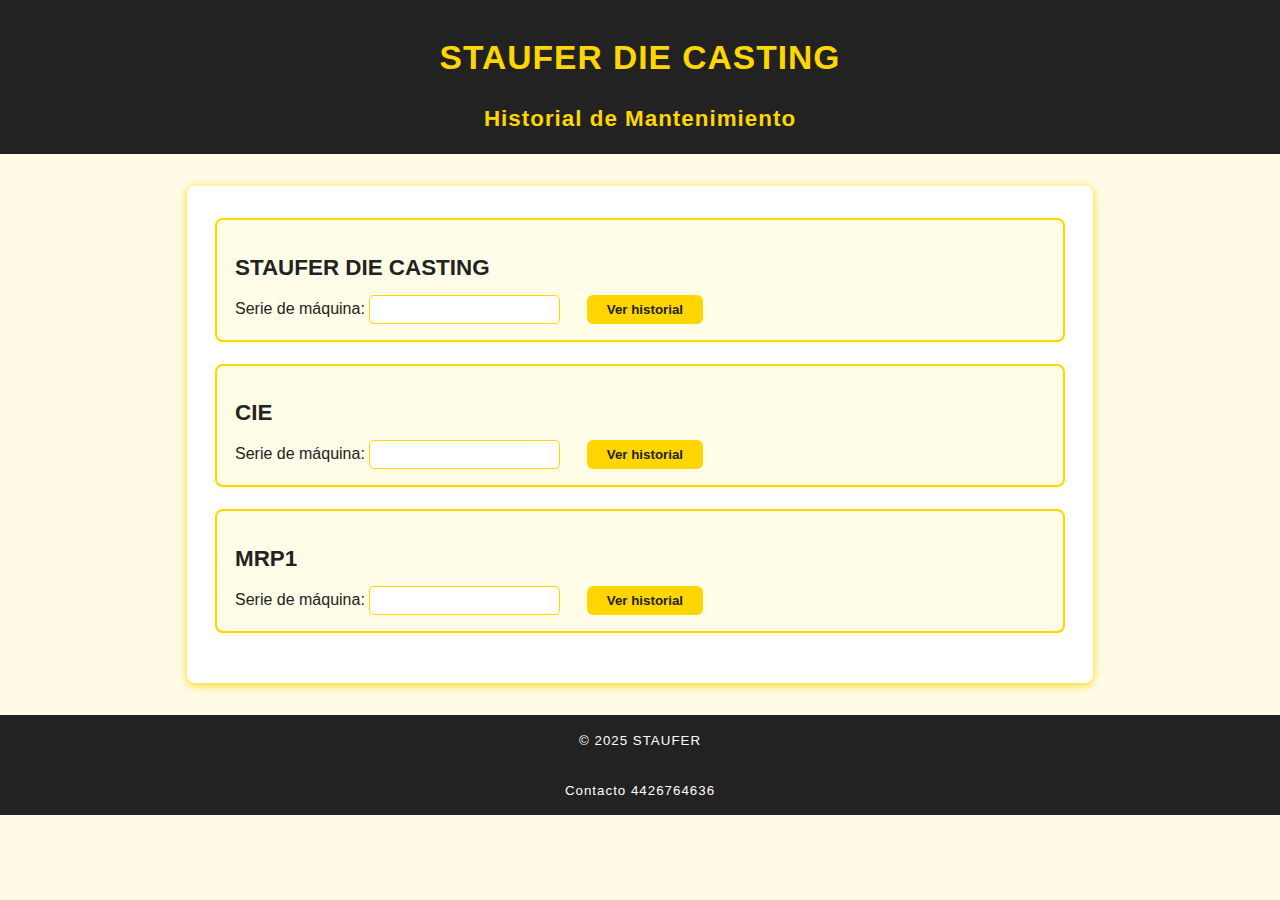
<file: index.html>
<!DOCTYPE html>
<html lang="es">
<head>
  <meta charset="UTF-8">
  <title>Empresas y Máquinas</title>
  <link rel="stylesheet" href="style.css">
</head>
<body>
  <header>
    <h1> STAUFER DIE CASTING </h1>
    <h4>Historial de Mantenimiento</h4>
  </header>
  <main>
    <section id="empresas-listado"></section>
  </main>
  <footer>
    <small>&copy; 2025  STAUFER </small>
  </footer>
  <footer>
    <small> Contacto 4426764636</small>
  </footer>
  <script src="maquinas-listado.js"></script>
</body>
</html>
</file>
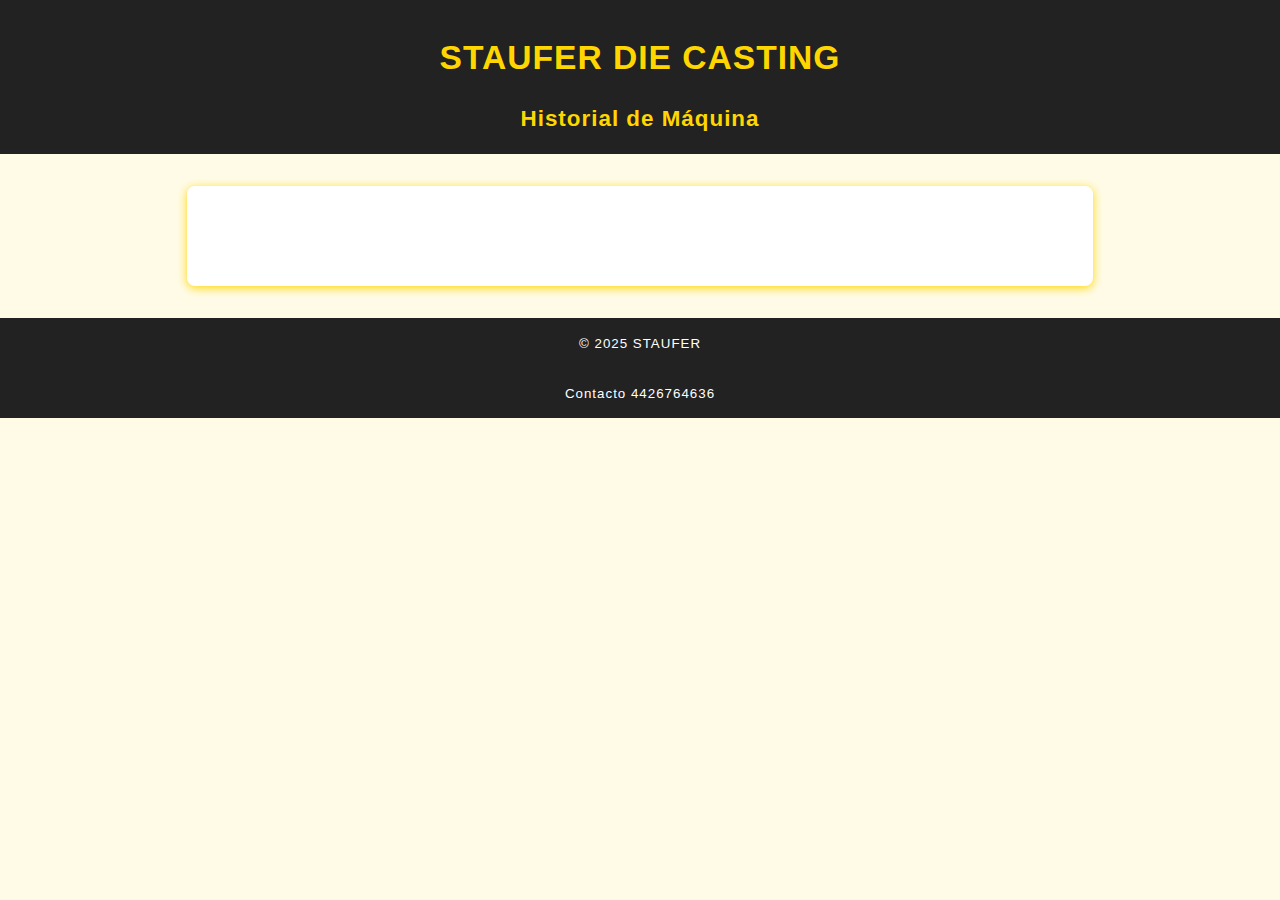
<file: maquina-historial-detalle.html>
<!DOCTYPE html>
<html lang="es">
<head>
  <meta charset="UTF-8">
  <title>Historial de Máquina</title>
  <link rel="stylesheet" href="style.css">
</head>
<body>
  <header>
    <h1>STAUFER DIE CASTING</h1>
    <h4> Historial de Máquina</h4>
  </header>
  <main>
    <div id="nombre-maquina"></div>
    <div id="tabs-mantenimientos"></div>
    <section id="detalle-mantenimiento"></section>
  </main>
  <footer>
    <small>&copy; 2025 STAUFER</small>
  </footer>
  <footer>
    <small> Contacto 4426764636</small>
  </footer>
  <script src="maquina-historial-detalle.js"></script>
</body>
</html>
</file>
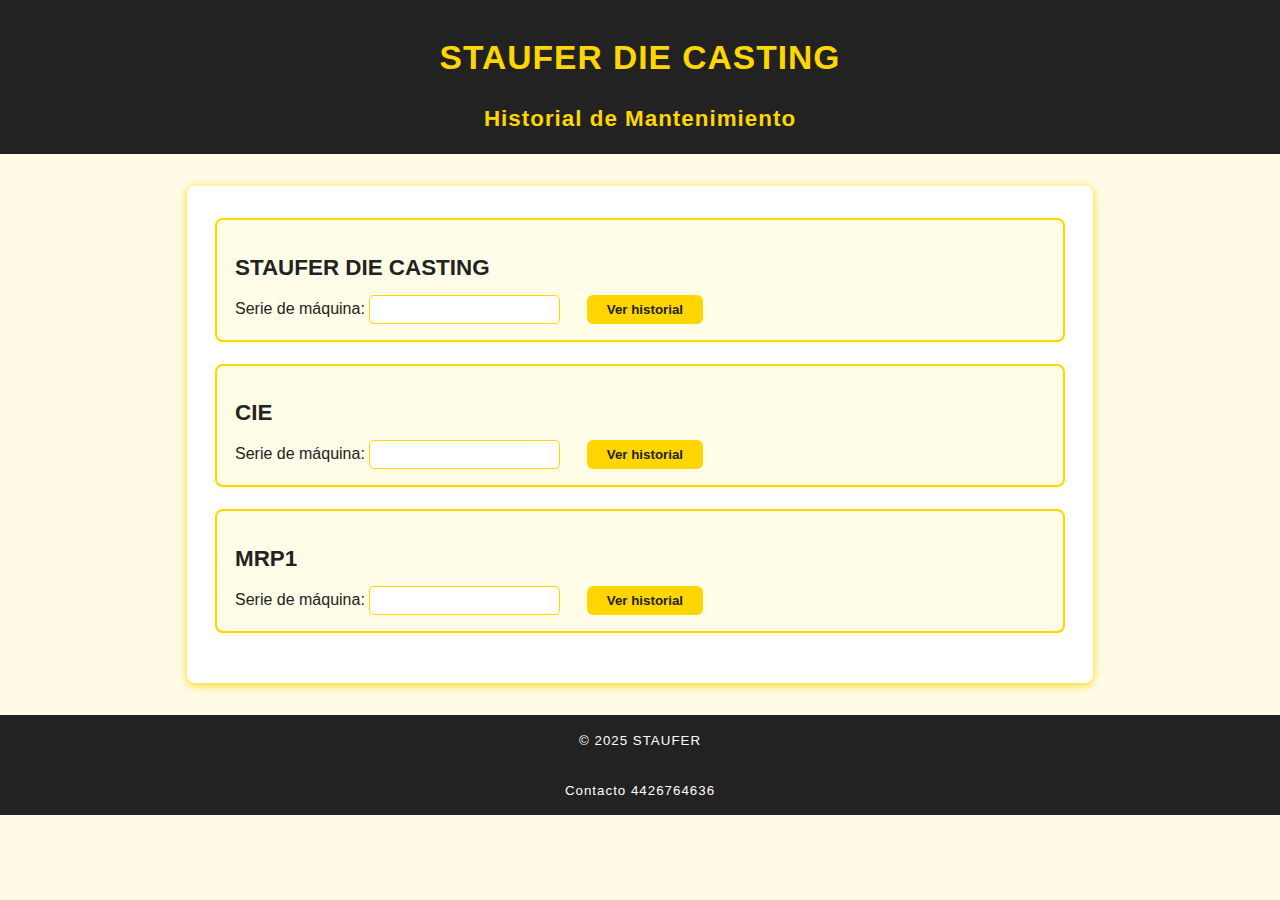
<file: maquinas-listado.html>
<!DOCTYPE html>
<html lang="es">
<head>
  <meta charset="UTF-8">
  <title>Empresas y Máquinas</title>
  <link rel="stylesheet" href="style.css">
</head>
<body>
  <header>
    <h1> STAUFER DIE CASTING </h1>
    <h4>Historial de Mantenimiento</h4>
  </header>
  <main>
    <section id="empresas-listado"></section>
  </main>
  <footer>
    <small>&copy; 2025  STAUFER </small>
  </footer>
  <footer>
    <small> Contacto 4426764636</small>
  </footer>
  <script src="maquinas-listado.js"></script>
</body>
</html>
</file>
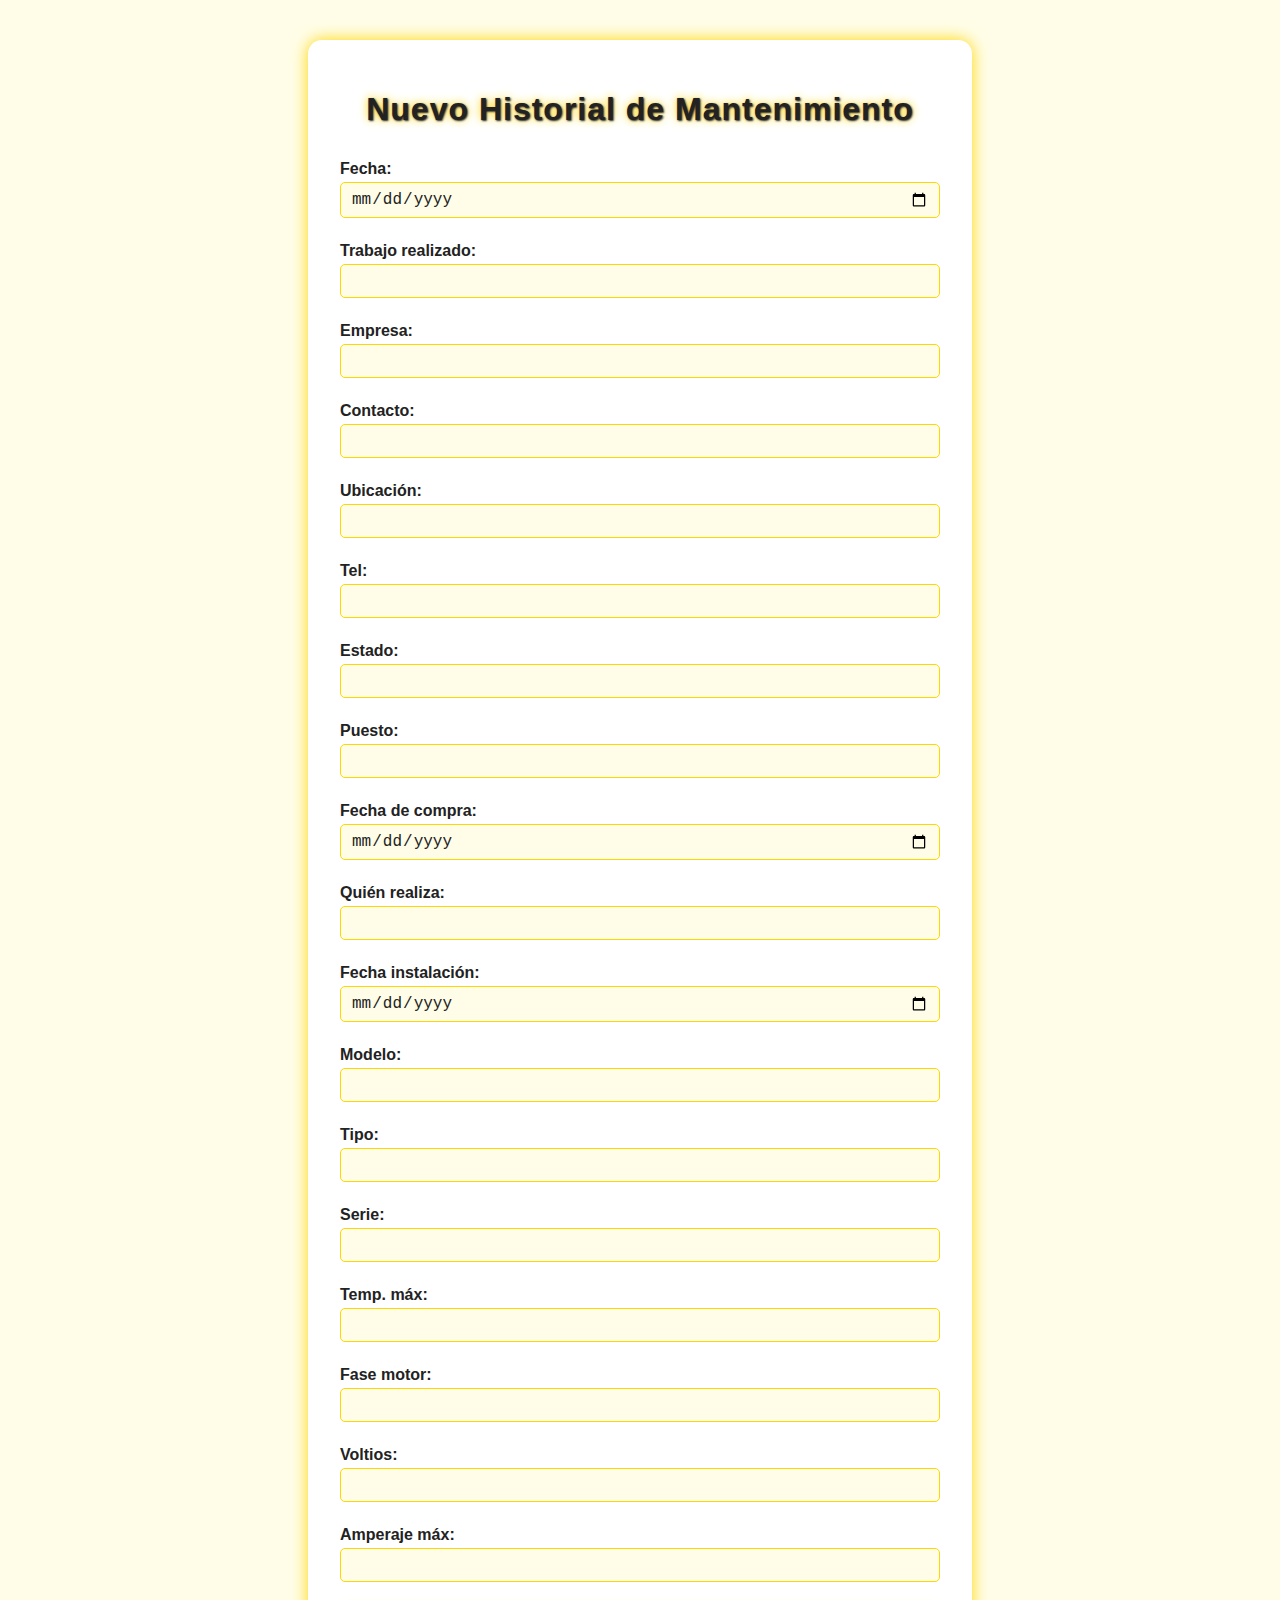
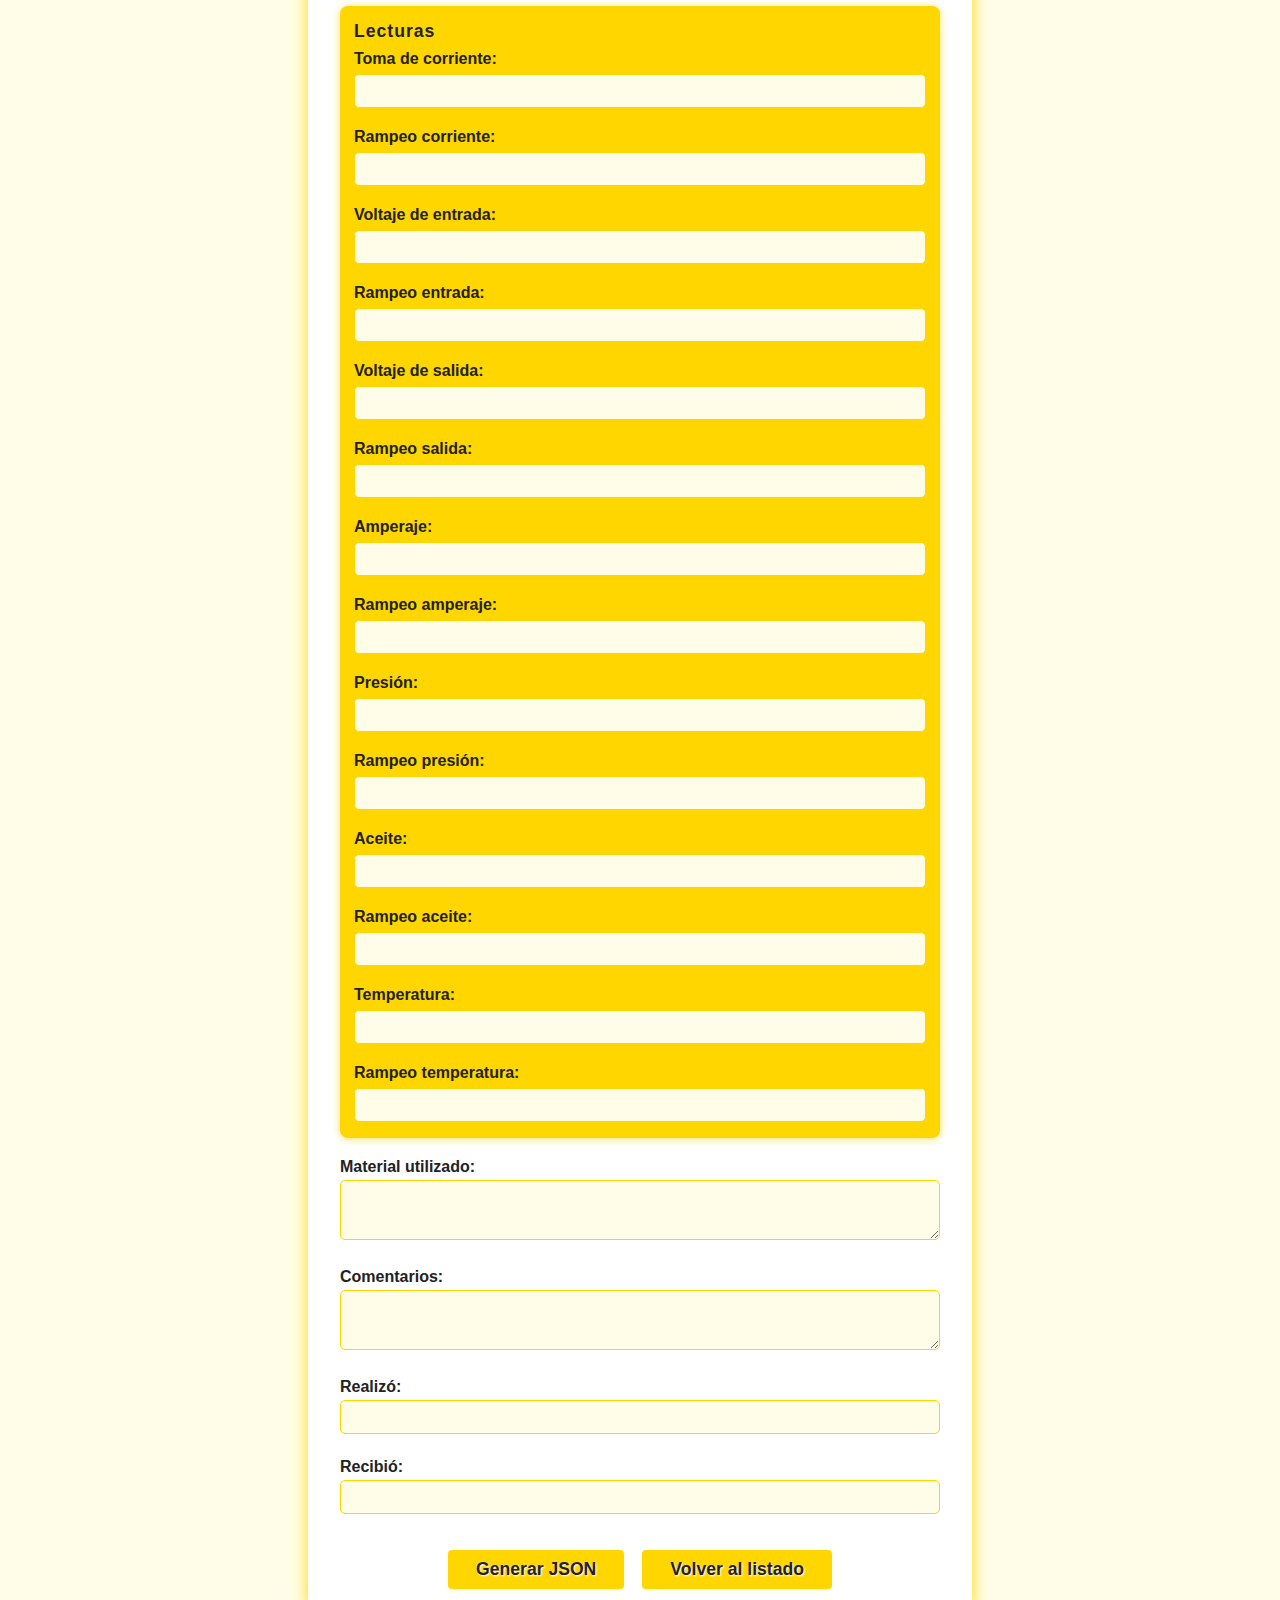
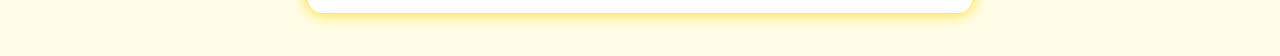
<file: nuevo-historial.html>
<!DOCTYPE html>
<html lang="es">
<head>
  <meta charset="UTF-8">
  <title>Agregar Nuevo Historial de Mantenimiento</title>
  <link rel="stylesheet" href="style.css">
  <style>
    :root {
      --amarillo: #ffd600;
      --negro: #222;
      --blanco: #fff;
      --amarillo-suave: #fffde7;
    }
    body {
      background: var(--amarillo-suave);
      font-family: 'Segoe UI', Arial, sans-serif;
      margin: 0;
      min-height: 100vh;
    }
    main {
      max-width: 600px;
      margin: 40px auto;
      background: var(--blanco);
      box-shadow: 0 0 16px var(--amarillo);
      border-radius: 14px;
      padding: 30px 32px 24px 32px;
    }
    h1 {
      color: var(--negro);
      text-align: center;
      margin-bottom: 32px;
      font-size: 2rem;
      letter-spacing: 1px;
      text-shadow: 1px 1px 2px var(--negro), 0 0 10px var(--amarillo);
    }
    label {
      display: block;
      margin-top: 12px;
      font-weight: bold;
      color: var(--negro);
    }
    input, textarea {
      width: 100%;
      background: var(--amarillo-suave);
      border: 1.5px solid var(--amarillo);
      border-radius: 5px;
      padding: 7px 10px;
      font-size: 1rem;
      margin-top: 4px;
      margin-bottom: 12px;
      color: var(--negro);
      box-sizing: border-box;
      transition: border-color 0.2s;
    }
    input:focus, textarea:focus {
      border-color: var(--negro);
      outline: none;
    }
    textarea {
      min-height: 60px;
      resize: vertical;
    }
    .lecturas-box {
      background: var(--amarillo);
      border-radius: 8px;
      padding: 15px 14px 4px 14px;
      margin-bottom: 20px;
      margin-top: 12px;
      box-shadow: 0 1px 8px #ffe066;
    }
    .lecturas-box label {
      color: var(--negro);
      font-size: 1rem;
      margin-top: 8px;
      margin-bottom: 2px;
    }
    .lecturas-title {
      font-size: 1.1rem;
      font-weight: bold;
      color: var(--negro);
      margin-bottom: 5px;
      margin-top: 0;
      letter-spacing: 1px;
    }
    .botones {
      display: flex;
      gap: 18px;
      margin-top: 24px;
      justify-content: center;
    }
    button {
      background: var(--amarillo);
      color: var(--negro);
      border: none;
      border-radius: 4px;
      padding: 9px 28px;
      font-size: 1.1rem;
      font-weight: bold;
      cursor: pointer;
      transition: background 0.2s, color 0.2s;
      box-shadow: 0 2px 6px var(--amarillo-suave);
      text-shadow: 1px 1px 2px var(--blanco);
    }
    button:hover {
      background: var(--negro);
      color: var(--amarillo);
    }
    .json-result {
      background: var(--negro);
      color: var(--amarillo);
      padding: 14px 16px;
      border-radius: 8px;
      margin-top: 22px;
      font-size: 1rem;
      word-break: break-all;
      font-family: 'Consolas', 'Menlo', monospace;
      box-shadow: 0 2px 8px var(--amarillo);
      white-space: pre-wrap;
    }
    @media (max-width: 700px) {
      main {
        max-width: 96vw;
        padding: 14px 4vw 18px 4vw;
      }
    }
  </style>
</head>
<body>
  <main>
    <h1>Nuevo Historial de Mantenimiento</h1>
    <form id="historialForm" autocomplete="off">
      <label for="fecha">Fecha:</label>
      <input type="date" id="fecha" required>

      <label for="trabajo">Trabajo realizado:</label>
      <input type="text" id="trabajo" required>

      <label for="empresa">Empresa:</label>
      <input type="text" id="empresa">

      <label for="contacto">Contacto:</label>
      <input type="text" id="contacto">

      <label for="ubicacion">Ubicación:</label>
      <input type="text" id="ubicacion">

      <label for="tel">Tel:</label>
      <input type="text" id="tel">

      <label for="estado">Estado:</label>
      <input type="text" id="estado">

      <label for="puesto">Puesto:</label>
      <input type="text" id="puesto">

      <label for="fecha_compra">Fecha de compra:</label>
      <input type="date" id="fecha_compra">

      <label for="quien_realiza">Quién realiza:</label>
      <input type="text" id="quien_realiza">

      <label for="fecha_instalacion">Fecha instalación:</label>
      <input type="date" id="fecha_instalacion">

      <label for="modelo">Modelo:</label>
      <input type="text" id="modelo">

      <label for="tipo">Tipo:</label>
      <input type="text" id="tipo">

      <label for="serie">Serie:</label>
      <input type="text" id="serie">

      <label for="temp_max">Temp. máx:</label>
      <input type="text" id="temp_max">

      <label for="fase">Fase motor:</label>
      <input type="text" id="fase">

      <label for="voltios">Voltios:</label>
      <input type="text" id="voltios">

      <label for="amperaje">Amperaje máx:</label>
      <input type="text" id="amperaje">

      <div class="lecturas-box">
        <div class="lecturas-title">Lecturas</div>
        <label for="toma_corriente">Toma de corriente:</label>
        <input type="text" id="toma_corriente">

        <label for="rampeo_corriente">Rampeo corriente:</label>
        <input type="text" id="rampeo_corriente">

        <label for="voltaje_entrada">Voltaje de entrada:</label>
        <input type="text" id="voltaje_entrada">

        <label for="rampeo_entrada">Rampeo entrada:</label>
        <input type="text" id="rampeo_entrada">

        <label for="voltaje_salida">Voltaje de salida:</label>
        <input type="text" id="voltaje_salida">

        <label for="rampeo_salida">Rampeo salida:</label>
        <input type="text" id="rampeo_salida">

        <label for="amperaje_lect">Amperaje:</label>
        <input type="text" id="amperaje_lect">

        <label for="rampeo_amperaje">Rampeo amperaje:</label>
        <input type="text" id="rampeo_amperaje">

        <label for="presion">Presión:</label>
        <input type="text" id="presion">

        <label for="rampeo_presion">Rampeo presión:</label>
        <input type="text" id="rampeo_presion">

        <label for="aceite">Aceite:</label>
        <input type="text" id="aceite">

        <label for="rampeo_aceite">Rampeo aceite:</label>
        <input type="text" id="rampeo_aceite">

        <label for="temperatura">Temperatura:</label>
        <input type="text" id="temperatura">

        <label for="rampeo_temperatura">Rampeo temperatura:</label>
        <input type="text" id="rampeo_temperatura">
      </div>

      <label for="material_utilizado">Material utilizado:</label>
      <textarea id="material_utilizado"></textarea>

      <label for="comentarios">Comentarios:</label>
      <textarea id="comentarios"></textarea>

      <label for="realizo">Realizó:</label>
      <input type="text" id="realizo">

      <label for="recibio">Recibió:</label>
      <input type="text" id="recibio">

      <div class="botones">
        <button type="submit">Generar JSON</button>
        <button type="button" onclick="window.location.href='index.html'">Volver al listado</button>
      </div>
    </form>
    <div id="resultado" class="json-result" style="display:none;"></div>
  </main>
  <script>
    document.getElementById('historialForm').onsubmit = function(e) {
      e.preventDefault();
      // Lecturas como objeto con los campos individuales
      const lecturas = {
        "toma_corriente": document.getElementById('toma_corriente').value,
        "rampeo_corriente": document.getElementById('rampeo_corriente').value,
        "voltaje_entrada": document.getElementById('voltaje_entrada').value,
        "rampeo_entrada": document.getElementById('rampeo_entrada').value,
        "voltaje_salida": document.getElementById('voltaje_salida').value,
        "rampeo_salida": document.getElementById('rampeo_salida').value,
        "amperaje": document.getElementById('amperaje_lect').value,
        "rampeo_amperaje": document.getElementById('rampeo_amperaje').value,
        "presion": document.getElementById('presion').value,
        "rampeo_presion": document.getElementById('rampeo_presion').value,
        "aceite": document.getElementById('aceite').value,
        "rampeo_aceite": document.getElementById('rampeo_aceite').value,
        "temperatura": document.getElementById('temperatura').value,
        "rampeo_temperatura": document.getElementById('rampeo_temperatura').value
      };
      // Elimina campos vacíos del objeto lecturas
      Object.keys(lecturas).forEach(k => {
        if (lecturas[k] === "") delete lecturas[k];
      });
      // Crear objeto historial
      const historial = {
        fecha: document.getElementById('fecha').value,
        trabajo: document.getElementById('trabajo').value,
        empresa: document.getElementById('empresa').value,
        contacto: document.getElementById('contacto').value,
        ubicacion: document.getElementById('ubicacion').value,
        tel: document.getElementById('tel').value,
        estado: document.getElementById('estado').value,
        puesto: document.getElementById('puesto').value,
        fecha_compra: document.getElementById('fecha_compra').value,
        quien_realiza: document.getElementById('quien_realiza').value,
        fecha_instalacion: document.getElementById('fecha_instalacion').value,
        modelo: document.getElementById('modelo').value,
        tipo: document.getElementById('tipo').value,
        serie: document.getElementById('serie').value,
        temp_max: document.getElementById('temp_max').value,
        fase: document.getElementById('fase').value,
        voltios: document.getElementById('voltios').value,
        amperaje: document.getElementById('amperaje').value,
        lecturas: Object.keys(lecturas).length > 0 ? lecturas : undefined,
        material_utilizado: document.getElementById('material_utilizado').value,
        comentarios: document.getElementById('comentarios').value,
        realizo: document.getElementById('realizo').value,
        recibio: document.getElementById('recibio').value
      };
      // Limpiar campos vacíos
      Object.keys(historial).forEach(k => {
        if (historial[k] === "" || historial[k] === undefined) delete historial[k];
      });
      // Mostrar resultado
      document.getElementById('resultado').style.display = 'block';
      document.getElementById('resultado').textContent = JSON.stringify(historial, null, 2);
      window.scrollTo({top: document.body.scrollHeight, behavior: "smooth"});
    };
  </script>
</body>
</html>
</file>
<file: style.css>
body {
  font-family: 'Segoe UI', Arial, sans-serif;
  background: #fffbe7; /* Amarillo claro */
  color: #222;
  margin: 0;
  padding: 0;
}

header, footer {
  background: #222; /* Negro */
  color: #fff;      /* Blanco */
  padding: 16px 0;
  text-align: center;
  letter-spacing: 1px;
}

main {
  max-width: 850px;
  margin: 32px auto;
  background: #fff; /* Blanco */
  box-shadow: 0 2px 10px #ffd600; /* Amarillo fuerte */
  border-radius: 8px;
  padding: 32px 28px 28px 28px;
}

h1 {
  font-size: 2.1em;
  margin-bottom: 10px;
  letter-spacing: 1px;
  color: #ffd600; /* Amarillo fuerte */
}

h2 {
  font-size: 1.4em;
  margin-bottom: 6px;
  color: #222; /* Negro */
}

h3 {
  font-size: 1.1em;
  margin: 20px 0 8px 0;
  color: #222; /* Negro */
}
h4{
    font-size: 1.4em;
  margin-bottom: 6px;
  color: #ffd600; /* Negro */
}
.qr-img {
  width: 85px;
  height: 85px;
  object-fit: contain;
  border: 2px solid #ffd600; /* Amarillo */
  background: #fff;
  border-radius: 6px;
  margin-top: 7px;
}

.empresa-item {
  background: #fffde7; /* Amarillo muy claro */
  border: 2px solid #ffd600; /* Amarillo fuerte */
  border-radius: 8px;
  padding: 16px 18px;
  margin-bottom: 22px;
  box-shadow: 0 1px 4px #fff9c4; /* Sombra amarilla */
  display: flex;
  flex-direction: column;
  align-items: flex-start;
  gap: 8px;
}

.buscador-maquina label {
  font-weight: 500;
  margin-right: 10px;
  color: #222;
}

.buscador-maquina input {
  padding: 6px;
  border-radius: 5px;
  border: 1.5px solid #ffd600; /* Amarillo */
  margin-right: 12px;
  background: #fff;
  color: #222;
}

.buscador-maquina button {
  background: #ffd600; /* Amarillo fuerte */
  color: #222;         /* Negro */
  padding: 7px 20px;
  border-radius: 6px;
  border: none;
  font-weight: 600;
  cursor: pointer;
  transition: background 0.2s, color 0.2s;
}
.buscador-maquina button:hover {
  background: #222;   /* Negro */
  color: #ffd600;     /* Amarillo */
}

#tabs-mantenimientos {
  margin: 16px 0 24px 0;
  display: flex;
  gap: 10px;
}

.tab-mtto {
  padding: 7px 16px;
  border-radius: 5px;
  background: #fffbe7; /* Amarillo claro */
  border: 1.5px solid #ffd600;
  cursor: pointer;
  font-weight: 500;
  color: #222; /* Negro */
}
.tab-mtto:hover {
  background: #ffd600;  /* Amarillo fuerte */
  color: #222;          /* Negro */
}

/* --- TABLAS PROFESIONALES --- */
.tabla-historial {
  border-collapse: separate;
  border-spacing: 0;
  width: 100%;
  background: #fff;
  margin-bottom: 32px;
  border-radius: 8px;
  overflow: hidden;
  box-shadow: 0 1px 7px 0 #ffd60055;
  font-size: 1.05em;
}

.tabla-historial th, .tabla-historial td {
  padding: 12px 16px;
  text-align: left;
}

.tabla-historial th {
  background: #ffd600;
  color: #222;
  font-weight: 700;
  border-bottom: 2.5px solid #222;
  letter-spacing: 0.5px;
}

.tabla-historial td {
  border-bottom: 1.5px solid #fffbe7;
  color: #222;
  background: #fff;
}

.tabla-historial tr:last-child td {
  border-bottom: none;
}

.tabla-historial tr:hover td {
  background: #fffde7;
  color: #000;
}

.tabla-historial caption {
  caption-side: top;
  font-size: 1.2em;
  font-weight: bold;
  background: #222;
  color: #ffd600;
  padding: 10px 0;
  border-radius: 8px 8px 0 0;
  margin-bottom: 0;
}

/* Bordes redondos arriba */
.tabla-historial th:first-child {
  border-radius: 8px 0 0 0;
}
.tabla-historial th:last-child {
  border-radius: 0 8px 0 0;
}

@media (max-width: 900px) {
  main {
    max-width: 99vw;
    padding: 12px 2vw;
  }
  .empresa-item {
    width: 95vw;
  }
}
</file>
